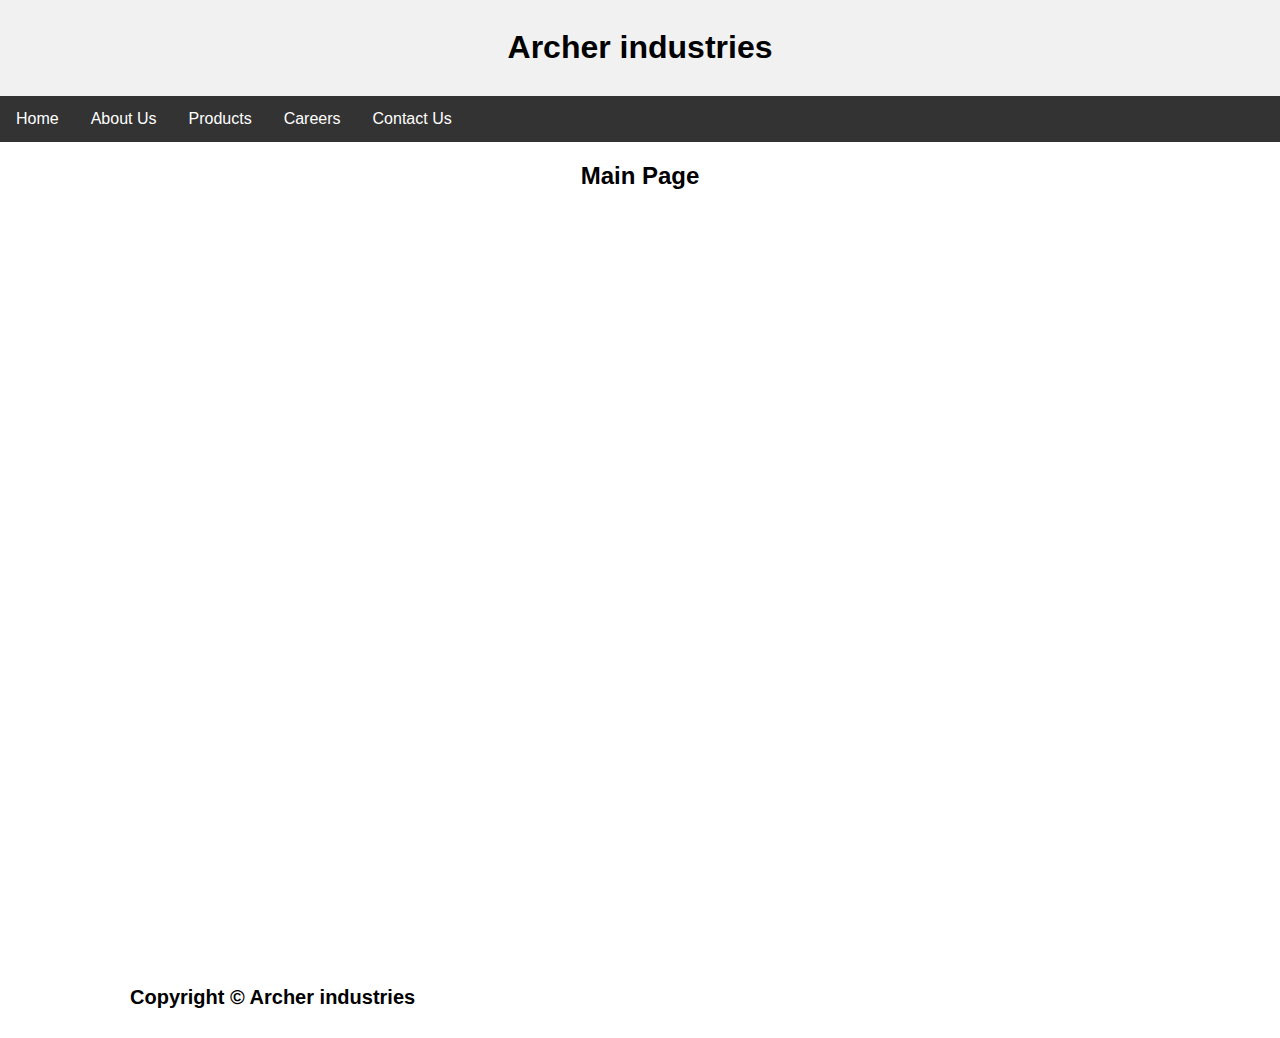
<file: index.html>
<!DOCTYPE html>
<html lang="en">
<head>
  <meta charset="UTF-8">
  <meta name="viewport" content="width=device-width, initial-scale=1.0">
  <style>
    body {
      font-family: 'Arial', sans-serif;
      margin: 0;
      padding: 0;
    }

    header {
      background-color: #f1f1f1;
      padding: 8px;
      text-align: center;
    }

    nav {
      background-color: #333;
      overflow: hidden;
    }

    nav a {
      float: left;
      display: block;
      color: white;
      text-align: center;
      padding: 14px 16px;
      text-decoration: none;
    }

    nav a:hover {
      background-color: #ddd;
      color: black;
    }
    section{
      text-align: center;
    }
    footer{
      border:2px solid white;
      margin:60% 0  0 10%;
      font-size: 20px;
    }

    @media (max-width: 600px) {
      nav a {
        float: none;
        width: 100%;
        text-align: left;
      }
    }


  </style>
</head>
<body>

<header>
  <h1>Archer industries</h1>
</header>

<nav>
  <a href="home.html">Home</a>
  <a href="about.html">About Us</a>
  <a href="product.html">Products</a>
  <a href="careers.html">Careers</a>
  <a href="contact.html">Contact Us</a>
</nav>
<section>
  <h2>Main Page</h2>
</section>
</body>
<footer>
  <h4>Copyright &#169; Archer industries</h4>
</footer>
</html>
</file>
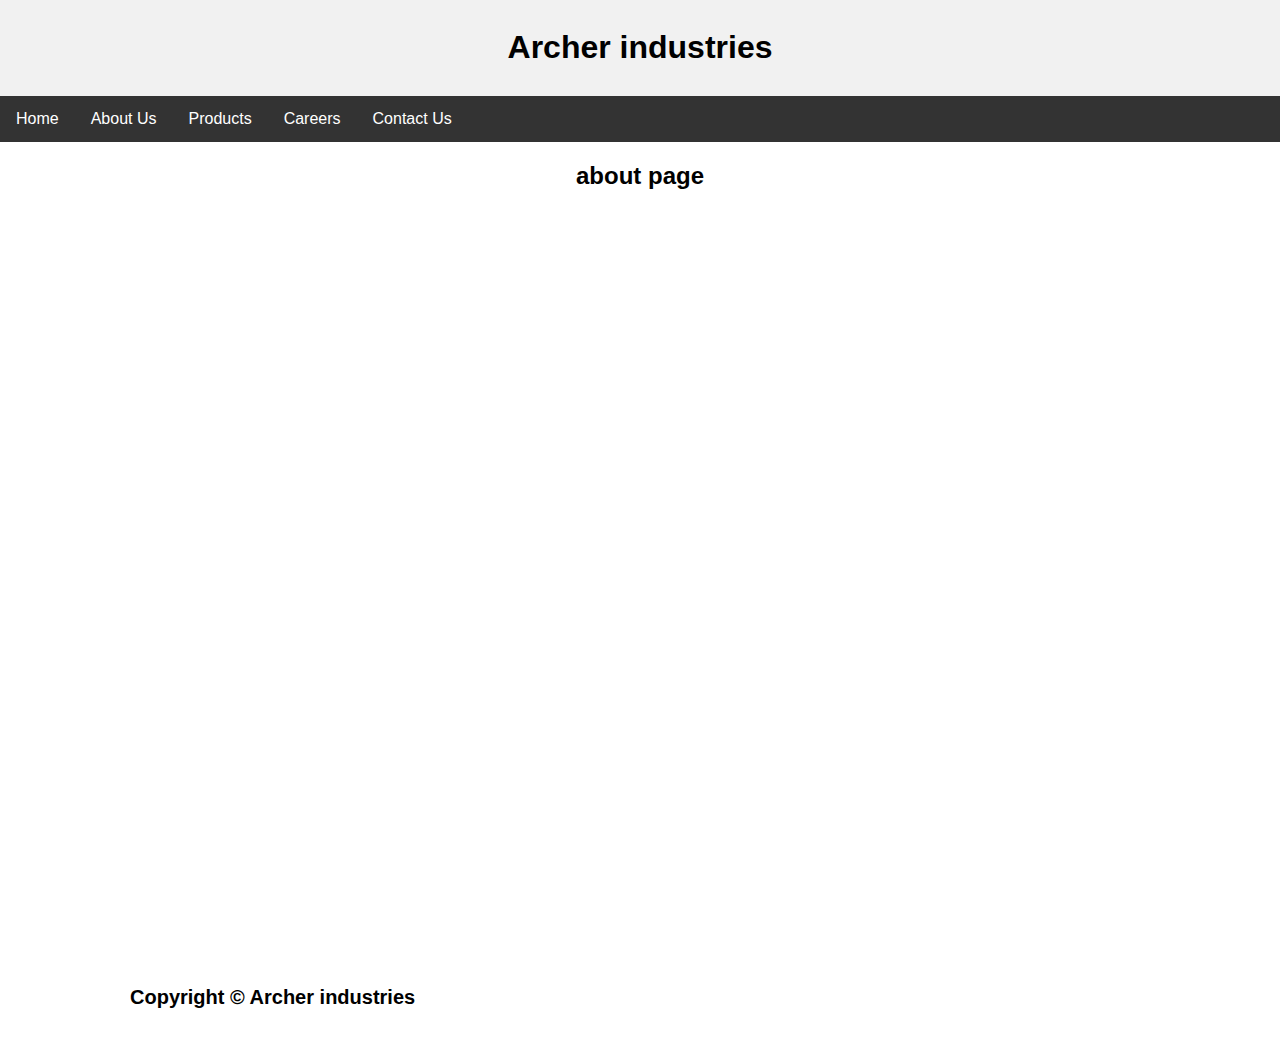
<file: about.html>
<!DOCTYPE html>
<html lang="en">
<head>
  <meta charset="UTF-8">
  <meta name="viewport" content="width=device-width, initial-scale=1.0">
  <style>
    body {
      font-family: 'Arial', sans-serif;
      margin: 0;
      padding: 0;
    }

    header {
      background-color: #f1f1f1;
      padding: 8px;
      text-align: center;
    }

    nav {
      background-color: #333;
      overflow: hidden;
    }

    nav a {
      float: left;
      display: block;
      color: white;
      text-align: center;
      padding: 14px 16px;
      text-decoration: none;
    }

    nav a:hover {
      background-color: #ddd;
      color: black;
    }
    section{
      text-align: center;
    }
    footer{
      border:2px solid white;
      margin:60% 0  0 10%;
      font-size: 20px;
    }

    @media (max-width: 600px) {
      nav a {
        float: none;
        width: 100%;
        text-align: left;
      }
    }
  </style>
</head>
<body>

<header>
  <h1>Archer industries</h1>
</header>

<nav>
  <a href="home.html">Home</a>
  <a href="about.html">About Us</a>
  <a href="product.html">Products</a>
  <a href="careers.html">Careers</a>
  <a href="contact.html">Contact Us</a>
</nav>
<section>
  <h2>about page</h2>
</section>
</body>
<footer>
  <h4>Copyright &#169; Archer industries</h4>
</footer>
</html>
</file>
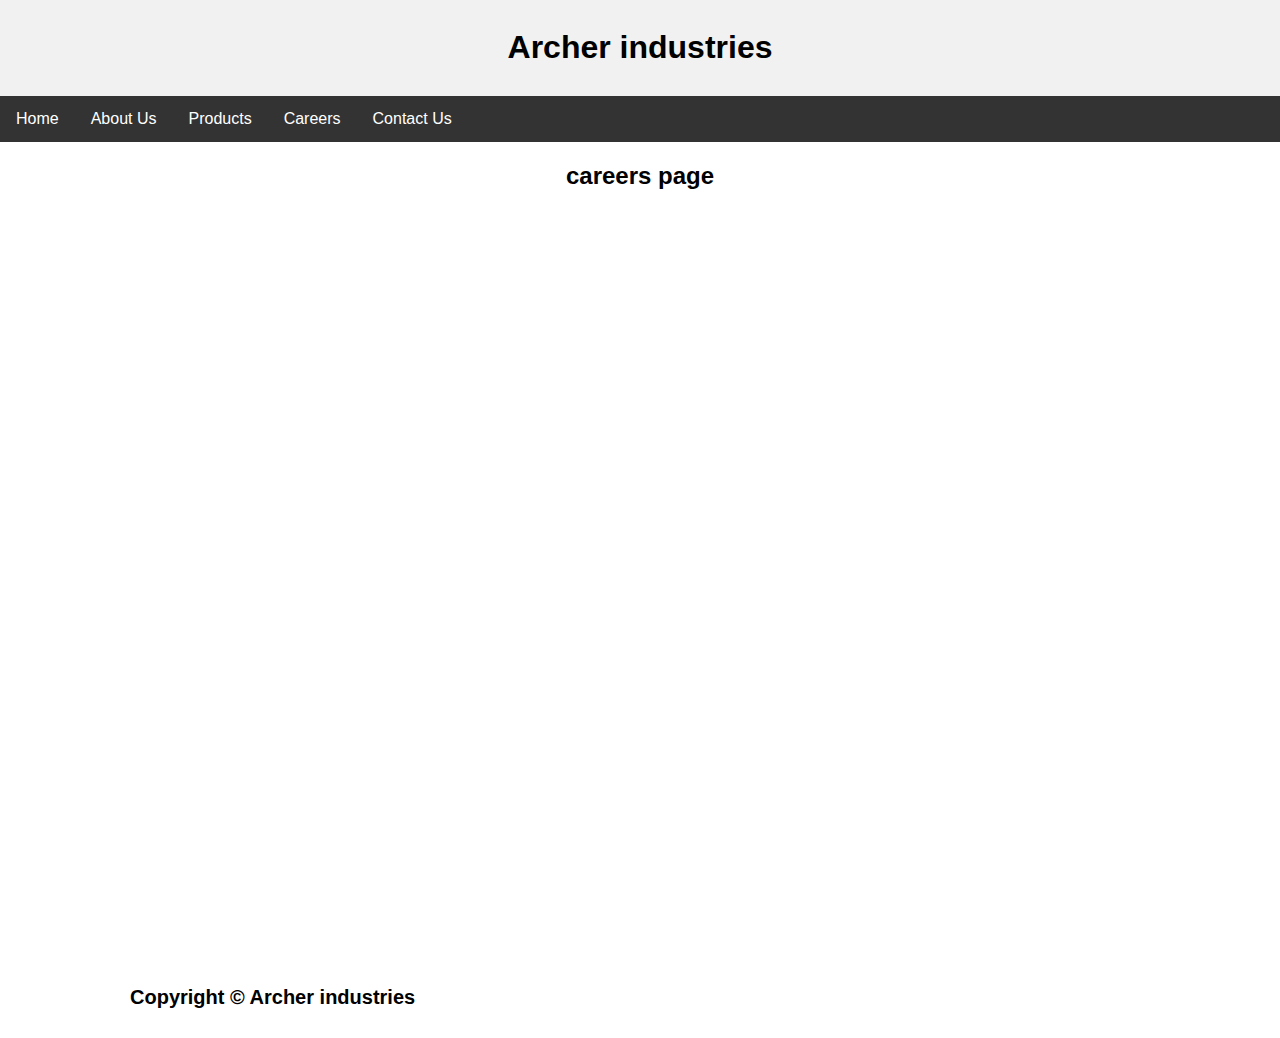
<file: careers.html>
<!DOCTYPE html>
<html lang="en">
<head>
  <meta charset="UTF-8">
  <meta name="viewport" content="width=device-width, initial-scale=1.0">
  <style>
    body {
      font-family: 'Arial', sans-serif;
      margin: 0;
      padding: 0;
    }

    header {
      background-color: #f1f1f1;
      padding: 8px;
      text-align: center;
    }

    nav {
      background-color: #333;
      overflow: hidden;
    }

    nav a {
      float: left;
      display: block;
      color: white;
      text-align: center;
      padding: 14px 16px;
      text-decoration: none;
    }

    nav a:hover {
      background-color: #ddd;
      color: black;
    }
    section{
      text-align: center;
    }
    footer{
      border:2px solid white;
      margin:60% 0  0 10%;
      font-size: 20px;
    }

    @media (max-width: 600px) {
      nav a {
        float: none;
        width: 100%;
        text-align: left;
      }
    }
  </style>
</head>
<body>

<header>
  <h1>Archer industries</h1>
</header>

<nav>
  <a href="home.html">Home</a>
  <a href="about.html">About Us</a>
  <a href="product.html">Products</a>
  <a href="careers.html">Careers</a>
  <a href="contact.html">Contact Us</a>
</nav>
<section>
  <h2>careers page</h2>
</section>
</body>
<footer>
  <h4>Copyright &#169; Archer industries</h4>
</footer>
</html>
</file>
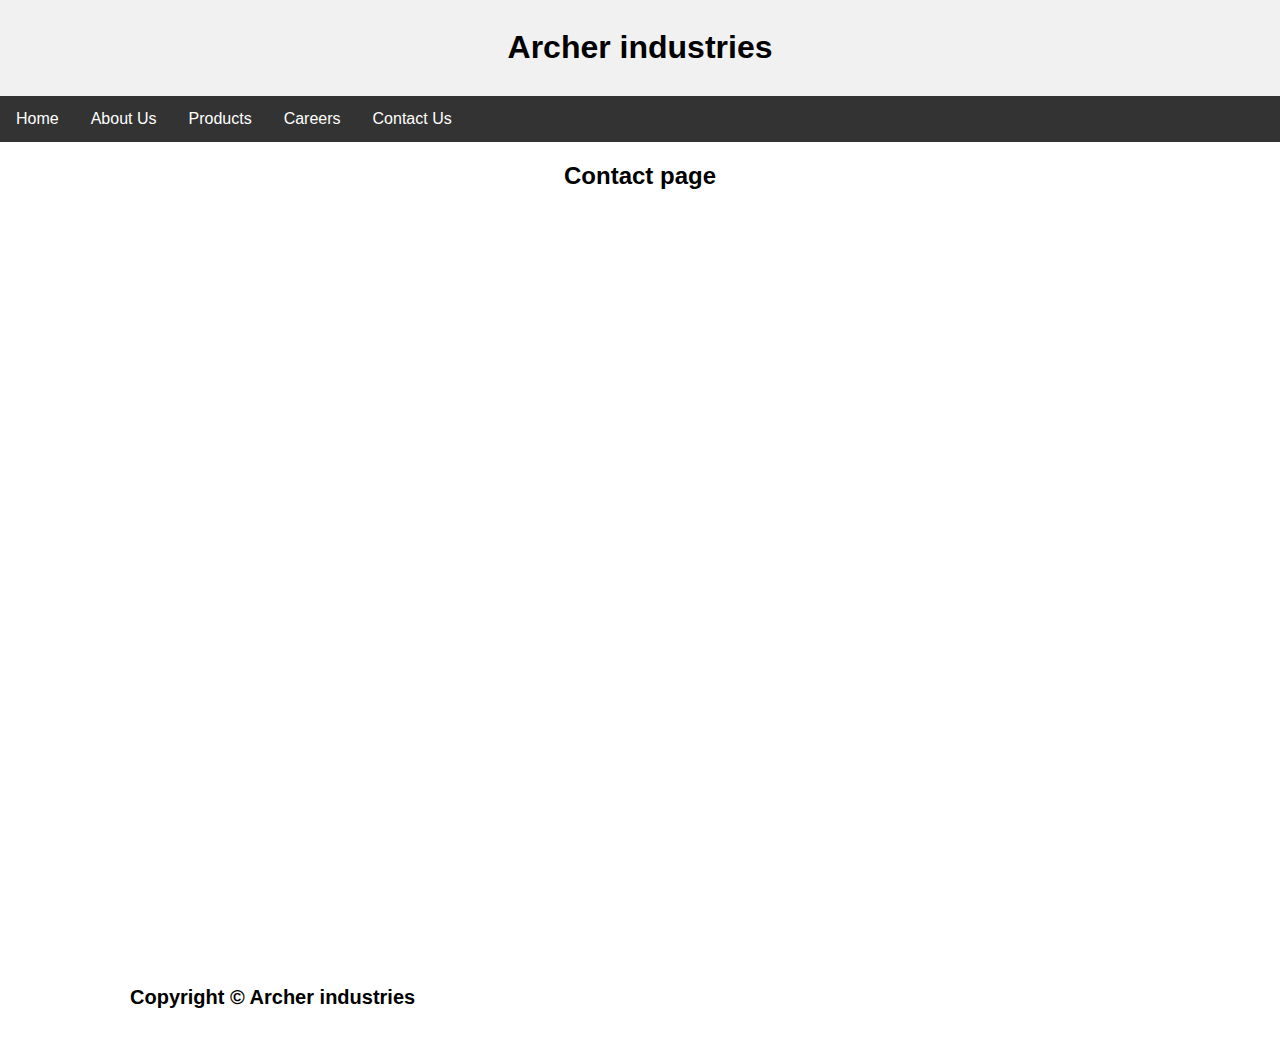
<file: contact.html>
<!DOCTYPE html>
<html lang="en">
<head>
  <meta charset="UTF-8">
  <meta name="viewport" content="width=device-width, initial-scale=1.0">
  <style>
    body {
      font-family: 'Arial', sans-serif;
      margin: 0;
      padding: 0;
    }

    header {
      background-color: #f1f1f1;
      padding: 8px;
      text-align: center;
    }

    nav {
      background-color: #333;
      overflow: hidden;
    }

    nav a {
      float: left;
      display: block;
      color: white;
      text-align: center;
      padding: 14px 16px;
      text-decoration: none;
    }

    nav a:hover {
      background-color: #ddd;
      color: black;
    }
    section{
      text-align: center;
    }
    footer{
      border:2px solid white;
      margin:60% 0  0 10%;
      font-size: 20px;
    }

    @media (max-width: 600px) {
      nav a {
        float: none;
        width: 100%;
        text-align: left;
      }
    }
  </style>
</head>
<body>

<header>
  <h1>Archer industries</h1>
</header>

<nav>
  <a href="home.html">Home</a>
  <a href="about.html">About Us</a>
  <a href="product.html">Products</a>
  <a href="careers.html">Careers</a>
  <a href="contact.html">Contact Us</a>
</nav>
<section>
  <h2>Contact page</h2>
</section>
</body>
<footer>
  <h4>Copyright &#169; Archer industries</h4>
</footer>
</html>
</file>
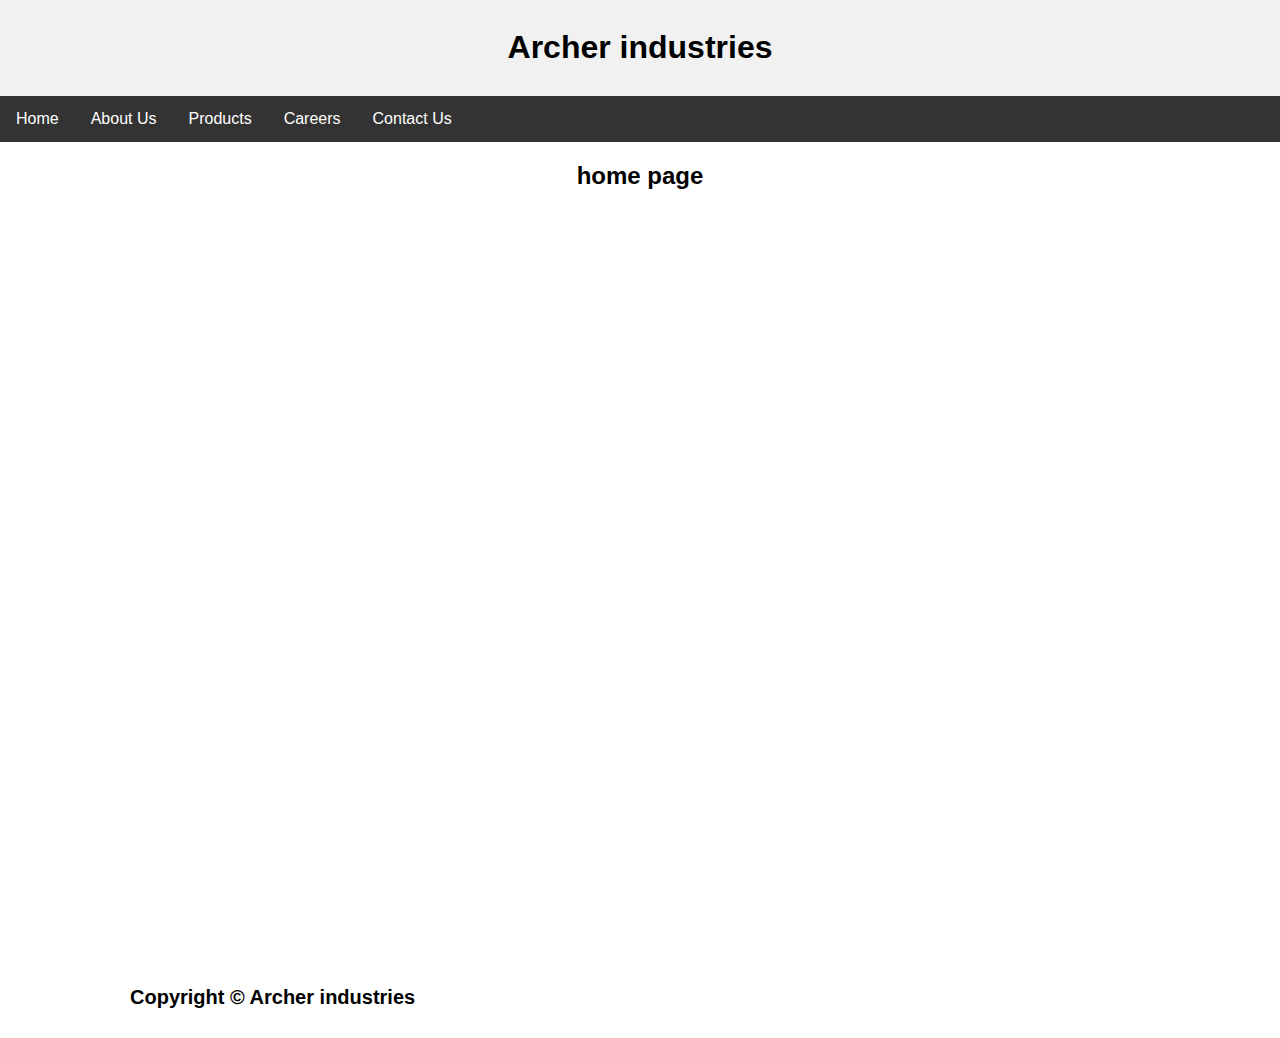
<file: home.html>
<!DOCTYPE html>
<html lang="en">
<head>
  <meta charset="UTF-8">
  <meta name="viewport" content="width=device-width, initial-scale=1.0">
  <style>
    body {
      font-family: 'Arial', sans-serif;
      margin: 0;
      padding: 0;
    }

    header {
      background-color: #f1f1f1;
      padding: 8px;
      text-align: center;
    }

    nav {
      background-color: #333;
      overflow: hidden;
    }

    nav a {
      float: left;
      display: block;
      color: white;
      text-align: center;
      padding: 14px 16px;
      text-decoration: none;
    }

    nav a:hover {
      background-color: #ddd;
      color: black;
    }
    section{
      text-align: center;
    }
    footer{
      border:2px solid white;
      margin:60% 0  0 10%;
      font-size: 20px;
    }

    @media (max-width: 600px) {
      nav a {
        float: none;
        width: 100%;
        text-align: left;
      }
    }
  </style>
</head>
<body>

<header>
  <h1>Archer industries</h1>
</header>

<nav>
  <a href="home.html">Home</a>
  <a href="about.html">About Us</a>
  <a href="product.html">Products</a>
  <a href="careers.html">Careers</a>
  <a href="contact.html">Contact Us</a>
</nav>
<section>
  <h2>home page</h2>
</section>
</body>
<footer>
  <h4>Copyright &#169; Archer industries</h4>
</footer>
</html>
</file>
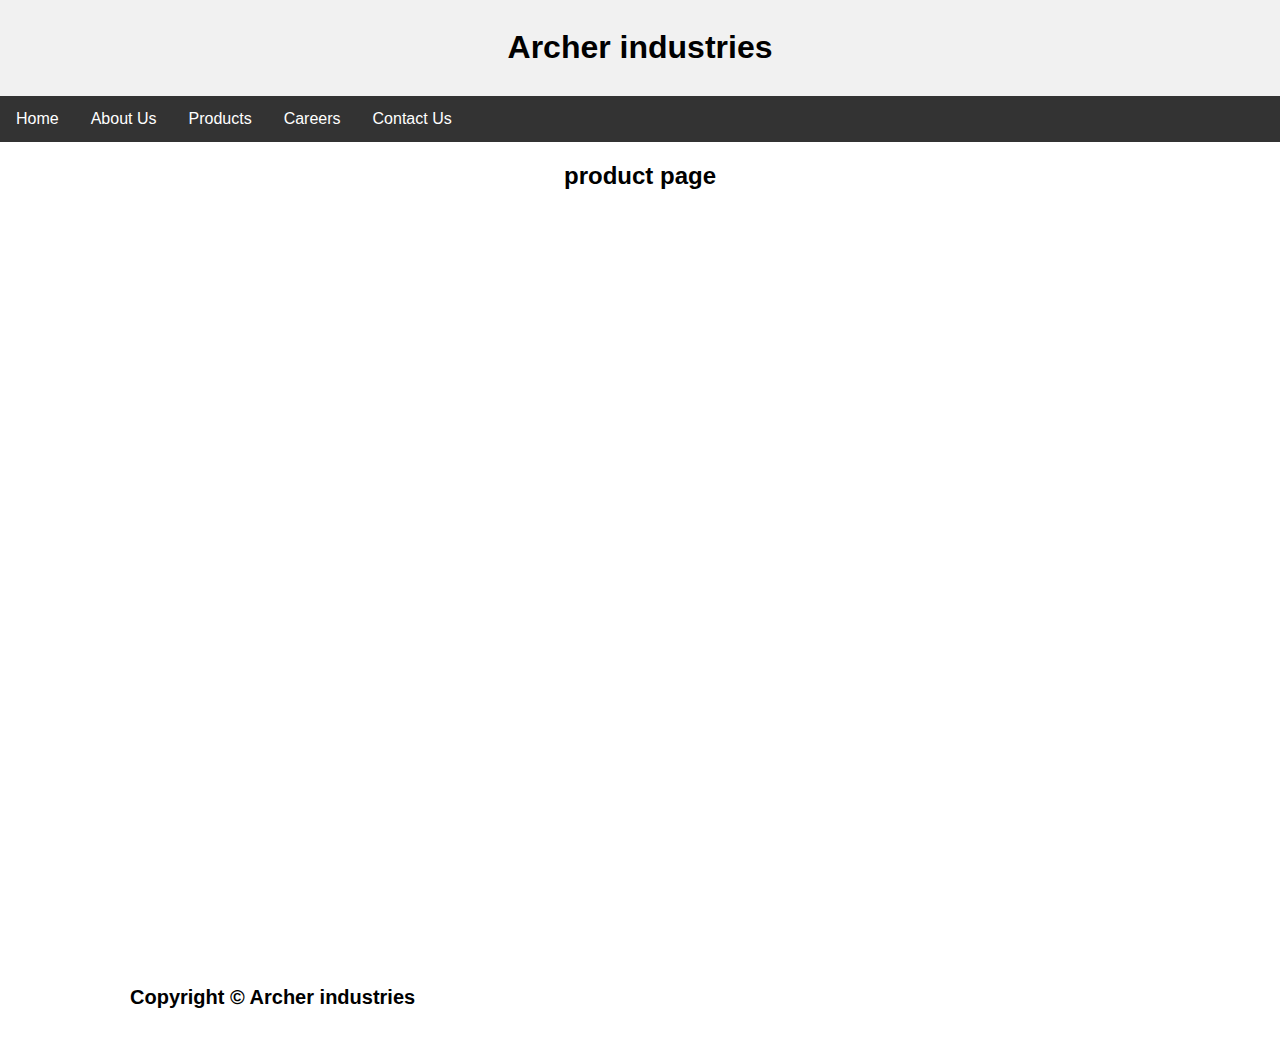
<file: product.html>
<!DOCTYPE html>
<html lang="en">
<head>
  <meta charset="UTF-8">
  <meta name="viewport" content="width=device-width, initial-scale=1.0">
  <style>
    body {
      font-family: 'Arial', sans-serif;
      margin: 0;
      padding: 0;
    }

    header {
      background-color: #f1f1f1;
      padding: 8px;
      text-align: center;
    }

    nav {
      background-color: #333;
      overflow: hidden;
    }

    nav a {
      float: left;
      display: block;
      color: white;
      text-align: center;
      padding: 14px 16px;
      text-decoration: none;
    }

    nav a:hover {
      background-color: #ddd;
      color: black;
    }
    section{
      text-align: center;
    }
    footer{
      border:2px solid white;
      margin:60% 0  0 10%;
      font-size: 20px;
    }

    @media (max-width: 600px) {
      nav a {
        float: none;
        width: 100%;
        text-align: left;
      }
    }
  </style>
</head>
<body>

<header>
  <h1>Archer industries</h1>
</header>

<nav>
  <a href="home.html">Home</a>
  <a href="about.html">About Us</a>
  <a href="product.html">Products</a>
  <a href="careers.html">Careers</a>
  <a href="contact.html">Contact Us</a>
</nav>
<section>
  <h2>product page</h2>
</section>
</body>
<footer>
  <h4>Copyright &#169; Archer industries</h4>
</footer>
</html>
</file>
